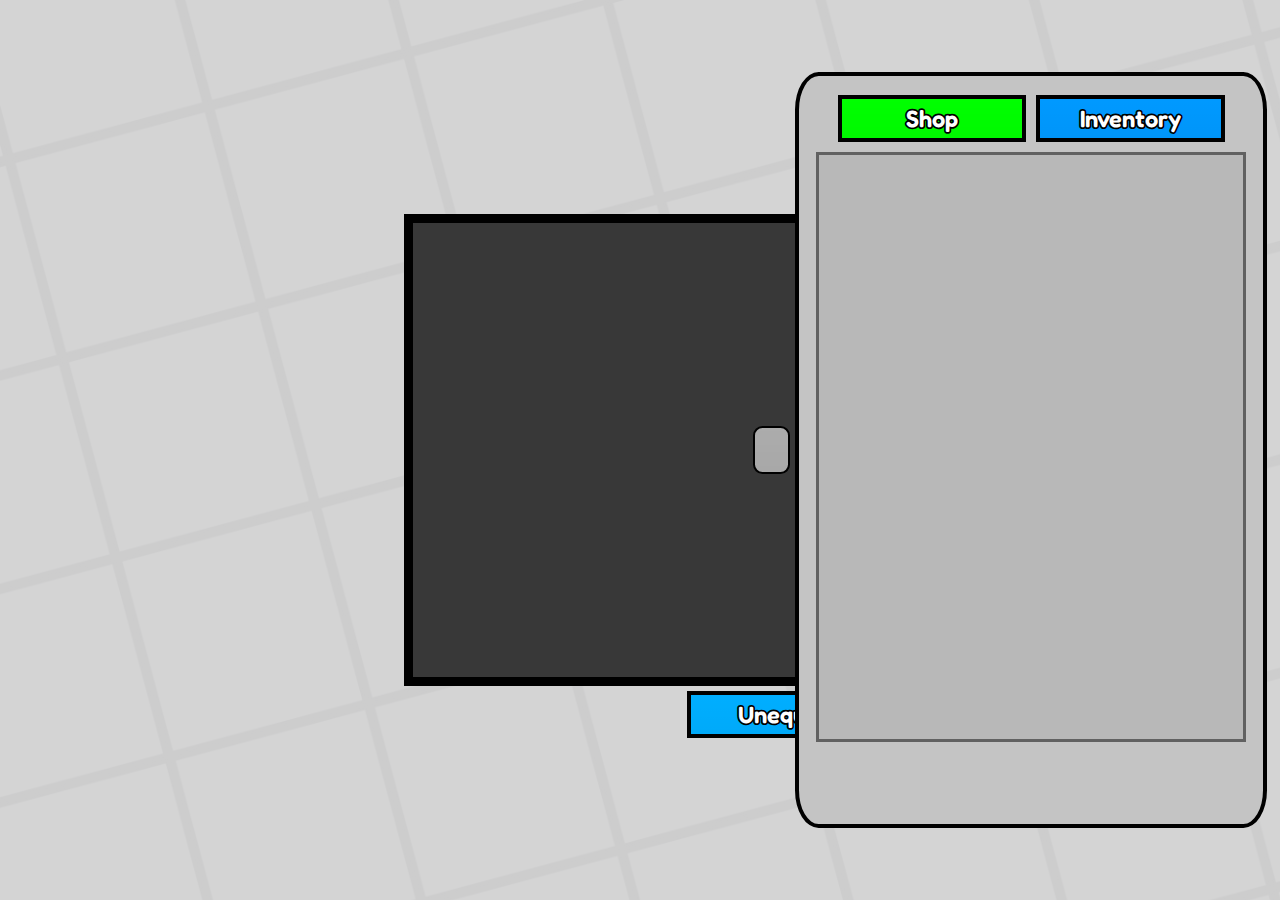
<file: index.min.html>
<!DOCTYPE html><html lang="eng"><head><meta charset="UTF-8"><meta name="viewport" content="width=device-width,initial-scale=1"><title>Wealthix</title><script src="main.min.js"></script><link rel="stylesheet" href="style.min.css"></head><body><div id="wrapper"><p id="cash-amount"></p><div id="field-area"><div id="field"></div><button id="unequip-generator" class="button"><p>Unequip</p></button></div><div id="main-frame-container"><button id="close-main-frame" class="button"><p id="close-main-frame-text"></p></button><div id="main-frame" class="frame"><p id="main-frame-header"></p><div id="main-frame-tabs"><button id="shop-tab" class="button"><p>Shop</p></button><button id="inventory-tab" class="button"><p>Inventory</p></button></div><div id="main-frame-content"><div id="shop-content" class="darker-frame"><div id="newbie-constructor" class="constructor newbie"><div class="div newbie"></div><div><p>Newbie constructor</p><button id="newbie" class="button"><p>Open</p></button></div></div><div id="intermediate-constructor" class="constructor intermediate"><div class="div intermediate"></div><div><p>Intermediate constructor</p><button id="intermediate" class="button"><p>Open</p></button></div></div><div id="advanced-constructor" class="constructor advanced"><div class="div advanced"></div><div><p>Advanced constructor</p><button id="advanced" class="button"><p>Open</p></button></div></div></div><div id="inventory-content" class="darker-frame"><p id="is-inventory-empty"></p></div></div></div></div><div id="frame" style="display:none"><div id="inventory-tools" class="frame" style="display:none"><button id="inventory-tools-close" class="close"><p>X</p></button><p id="inventory-tools-info"></p><div id="inventory-tools-buttons"><button id="equip-generator" class="button"><p>Equip</p></button><button id="upgrade-generator" class="button"><p id="upgrading">Upgrade</p></button><button id="sell-generator" class="button"><p id="selling">Sell</p></button></div></div><div id="constructor-opened" class="frame" style="display:none"><button id="constructor-opened-close" class="close"><p>X</p></button><div id="constructor-opened-info-div"><div id="constructor-opened-div" class="div"></div><p id="constructor-opened-info"></p></div><button id="constructor-opened-buy" class="button"><p>Buy</p></button><div id="constructor-opened-generators" class="darker-frame"></div></div></div><div id="frame-2" style="display:none"><div id="generator-got" class="frame" style="display:none"><p>You got:</p><div id="generator-got-buttons"><button id="generator-got-sell" class="button"><p id="selling-2">Sell</p></button><button id="generator-got-ok" class="button"><p>Okay</p></button></div></div></div><div id="placing-generator" class="frame" style="display:none"><p id="placing-generator-info"></p><button id="cancel-placing-generator" class="button"><p>Cancel</p></button></div></div></body></html>
</file>
<file: style.min.css>
#wrapper,body{overflow:hidden;margin:0}input,option,p,select,span{-webkit-text-stroke:#000 0.15em;paint-order:stroke fill}.button,input{height:5.24vmin}*,.generator{text-align:center}.generator,.generator p{font-size:calc(var(--generator-size-px) / 3)}.inventory-generator>p,body,div{display:flex}#frame,#frame-2,#is-inventory-empty,.inventory-generator>p,::after,::before{width:100%;position:absolute}#intermediate,#newbie{border-color:var(--intermediate-constructor-open-border-color)}#bulk-sell,#generator-got-sell,#sell-generator{background-color:var(--sell-generator-color)}#div-animation-frame,#frame,#frame-2{background-color:#00000079;height:100%}#field,#music-toggle,.close,.div,.generator{aspect-ratio:1/1}button,select{cursor:pointer}:root{--background-color:#d3d3d3;--cash-color:#00ff00;--field-bg-color:#383838;--field-border-color:#000;--frame-bg-color:#c4c4c4;--darker-frame-color:#b8b8b8;--darker-frame-border-color:#616161;--darkerer-frame-color:#a0a0a0;--darkerer-frame-border-color:#525252;--frame-border-color:#000000;--button-bg-color:#acacac;--button-border-color:#000000;--shop-tab-color:#00ff00;--inventory-tab-color:#0099ff;--level-tab-color:#ffff00;--diamonds-tab-color:#0ae2ff;--generator-level-color:#ffff00;--equip-generator-color:#00aeff;--unequip-generator-color:#00aeff;--upgrade-generator-color:#eeff00;--sell-generator-color:#ff0000;--enchant-color:#8c00ff;--rarity-color:#0099ff;--cancel:#ff0000;--generator-selected:#00ff00;--generator-selected-remove:#ff0000;--scrollbar-bg-color:#303030;--scrollbar-thumb-color:#555;--yes-color:#00ff00;--chance-color:#fff;--input-bg-color:#9b9b9b;--input-border-color:#000000;--input-text-color:#ffffff;--level-milestones-bg-color:#8d8d8d;--level-milestones-border-color:#494949;--level-color:#ffff00;--upgrade-level-color:#00ff00;--slot-color:#00ffff;--inventory-slot-color:#0004ff;--diamond-color:#0ae2ff;--diamond-upgrades-bg-color:#8d8d8d;--diamond-upgrades-border-color:#494949;--diamond-upgrade-bg-color:#bebebe;--diamond-upgrade-border-color:#2c2c2c;--positive-color:#00ff00;--negative-color:#ff0000;--neutral-color:#ffffff;--settings-color:#6d6d6d;--settings-subtext-color:#a0a0a0;--gamespeed-color:#ea00ff;--darker-text-color:#b3b3b3;--select-bg-color:#868686;--select-text-color:#ffffff;--undefined-generator-bg-color:#979797;--undefined-generator-border-color:#414141;--undiscovered-generator-bg-color:#858585;--undiscovered-generator-border-color:#686868;--undiscovered-generator-question-mark-color:#ffffff;--super-undiscovered-generator-bg-color:#292929;--super-undiscovered-generator-border-color:#111111;--super-undiscovered-generator-question-mark-color:#ffffff;--super-undiscovered-generator-chance-color:#ffff00;--mega-undiscovered-generator-bg-color:#000000;--mega-undiscovered-generator-border-color:#000000;--mega-undiscovered-generator-question-mark-color:#ffffff;--mega-undiscovered-generator-chance-color:#ff0000;--basic-generator-bg-color:#d8d8d8;--basic-generator-border-color:#7e7e7e;--uncommon-generator-bg-color:#74ff9d;--uncommon-generator-border-color:#4ea869;--rare-generator-bg-color:#74b0ff;--rare-generator-border-color:#476d9e;--epic-generator-bg-color:#ba71f7;--epic-generator-border-color:#804fa8;--legendary-generator-bg-color:#e3f771;--legendary-generator-border-color:#94a149;--mythical-generator-bg-color:#f77171;--mythical-generator-border-color:#a14949;--unique-generator-bg-color:#adf771;--unique-generator-border-color:#679145;--fabled-generator-bg-color:#f7c171;--fabled-generator-border-color:#967545;--divine-generator-bg-color:#71f7f0;--divine-generator-border-color:#459490;--divine-generator-secondary-bg-color:#71bbf7;--divine-generator-secondary-border-color:#436e91;--exotic-generator-bg-color:#7a71f7;--exotic-generator-border-color:#413c8a;--exotic-generator-secondary-bg-color:#f7719e;--exotic-generator-secondary-border-color:#863d55;--arcane-generator-bg-color:#87f771;--arcane-generator-border-color:#4b8a3f;--arcane-generator-secondary-bg-color:#be9361;--arcane-generator-secondary-border-color:#70573a;--ethereal-generator-bg-color:#d8b6ff;--ethereal-generator-border-color:#6c5c80;--ethereal-generator-secondary-bg-color:#a763f5;--ethereal-generator-secondary-border-color:#5d3888;--titanic-generator-bg-color:#000000;--titanic-generator-border-color:#ff7b00;--titanic-generator-secondary-bg-color:#ff9a3b;--titanic-generator-secondary-border-color:#724623;--phantom-generator-bg-color:#313131;--phantom-generator-border-color:#1a1a1a;--phantom-generator-secondary-bg-color:#757575;--phantom-generator-secondary-border-color:#474747;--transcendent-generator-bg-color:#ff0000;--transcendent-generator-border-color:#3700ff;--transcendent-generator-secondary-bg-color:#15ff00;--transcendent-generator-secondary-border-color:#ffffff;--newbie-constructor-bg-color:#62ff7c;--newbie-constructor-border-color:#2c813a;--newbie-constructor-open-bg-color:#33b433;--newbie-constructor-open-border-color:#000000;--newbie-constructor-div-bg-color:#00ff00;--newbie-constructor-div-border-color:#000000;--intermediate-constructor-bg-color:#62cdff;--intermediate-constructor-border-color:#3d7a96;--intermediate-constructor-open-bg-color:#3f8ecf;--intermediate-constructor-open-border-color:#000000;--intermediate-constructor-div-bg-color:#00a2ff;--intermediate-constructor-div-border-color:#000000;--advanced-constructor-bg-color:#b464ff;--advanced-constructor-border-color:#7743a8;--advanced-constructor-open-bg-color:#8c3bd8;--advanced-constructor-open-border-color:#000000;--advanced-constructor-div-bg-color:#8400ff;--advanced-constructor-div-border-color:#000000;--generator-size:25%;--generator-size-px:1px;--generator-speed-work:1s;--generator-dimension:1}:root.dark-theme{--background-color:#3d3d3d;--cash-color:#00ff00;--field-bg-color:#383838;--field-border-color:#000;--frame-bg-color:#383838;--darker-frame-color:#313131;--darker-frame-border-color:#1b1b1b;--darkerer-frame-color:#202020;--darkerer-frame-border-color:#525252;--frame-border-color:#000000;--button-bg-color:#555555;--button-border-color:#000000;--scrollbar-bg-color:#2c2c2c;--scrollbar-thumb-color:#555;--chance-color:#fff;--input-bg-color:#3a3a3a;--input-border-color:#000000;--input-text-color:#ffffff;--level-milestones-bg-color:#1b1b1b;--level-milestones-border-color:#000000;--diamond-upgrades-bg-color:#8d8d8d;--diamond-upgrades-border-color:#494949;--diamond-upgrade-bg-color:#474747;--diamond-upgrade-border-color:#000000;--settings-color:#6d6d6d;--settings-subtext-color:#a0a0a0;--darker-text-color:#b3b3b3;--select-bg-color:#636363;--select-text-color:#ffffff}@font-face{font-family:main;src:url('Fredoka-SemiBold.ttf')}::-webkit-scrollbar{background-color:var(--scrollbar-bg-color)}::-webkit-scrollbar-thumb{background-color:var(--scrollbar-thumb-color)}*{box-sizing:border-box;align-items:center;justify-content:center;font-family:main;user-select:none;-webkit-user-select:none;touch-action:manipulation}#field,#wrapper{flex-direction:column}::after,::before{z-index:-100;height:100%;left:0;top:0}body{background-color:var(--background-color)}#wrapper{font-size:5.24vmin;width:100vw;height:100vh}#wrapper::after{content:'';background-image:url('images/background.png');opacity:.0392}option,p,select,span{color:#fff}option,select{color:var(--select-text-color)}p,span{margin:0;pointer-events:none}.button{background-color:var(--button-bg-color);border:.524vmin solid var(--button-border-color);width:20.986vmin}button{background:linear-gradient(#0000,rgb(0 0 0/20%)) top/100% 800%;transition:background .1s}button:hover{background-position:bottom}#level-upgrade-div>p:nth-child(2),#theme>p,.constructor>div>p,.diamond-upgrade>div>p,button:not(.close):not(.inventory-generator){font-size:.5em}input{background-color:var(--input-bg-color);border:.524vmin solid var(--input-border-color);outline:0;color:var(--input-text-color);font-size:.75em;width:2.5em;text-overflow:clip}input[type=number]{-moz-appearance:textfield;appearance:textfield}input::-webkit-inner-spin-button,input::-webkit-outer-spin-button{appearance:none;-webkit-appearance:none}.no-transition{transition:none!important}.frame{background-color:var(--frame-bg-color);border-color:var(--frame-border-color)}.darker-frame{background-color:var(--darker-frame-color);border-color:var(--darker-frame-border-color)}#level-upgrade-div,.darkerer-frame{background-color:var(--darkerer-frame-color)}.darkerer-frame{border-color:var(--darkerer-frame-border-color)}#cash-amount{position:absolute;top:.524vmin;color:var(--cash-color)}#field{font-size:0;text-align:start;display:grid;grid-template-rows:repeat(var(--generator-dimension),var(--generator-size-px));grid-template-columns:repeat(var(--generator-dimension),var(--generator-size-px));min-width:52.46vmin;max-width:52.46vmin;background-color:var(--field-bg-color);border:1.049vmin var(--field-border-color) solid}.generator{position:relative;border:calc(var(--generator-size-px)/ 25) solid;width:auto}.generator p{position:absolute;top:50%;left:50%;transform:translate(-50%,-50%);color:var(--cash-color);transition:var(--generator-speed-work) ease;transition-property:opacity,top;opacity:0}.generator.undefined{background-color:var(--undefined-generator-bg-color);border-color:var(--undefined-generator-border-color)}.generator.undefined p{display:none}.generator.basic,.inventory-generator.basic{background-color:var(--basic-generator-bg-color);border-color:var(--basic-generator-border-color)}.generator.uncommon,.inventory-generator.uncommon{background-color:var(--uncommon-generator-bg-color);border-color:var(--uncommon-generator-border-color)}.generator.rare,.inventory-generator.rare{background-color:var(--rare-generator-bg-color);border-color:var(--rare-generator-border-color)}.generator.epic,.inventory-generator.epic{background-color:var(--epic-generator-bg-color);border-color:var(--epic-generator-border-color)}.generator.legendary,.inventory-generator.legendary{background-color:var(--legendary-generator-bg-color);border-color:var(--legendary-generator-border-color)}.generator.mythical,.inventory-generator.mythical{background-color:var(--mythical-generator-bg-color);border-color:var(--mythical-generator-border-color)}.generator.unique,.inventory-generator.unique{background-color:var(--unique-generator-bg-color);border-color:var(--unique-generator-border-color)}.generator.fabled,.inventory-generator.fabled{background-color:var(--fabled-generator-bg-color);border-color:var(--fabled-generator-border-color)}.generator.divine,.inventory-generator.divine{animation:8s linear infinite divine}.generator.exotic,.inventory-generator.exotic{animation:8s linear infinite exotic}.generator.arcane,.inventory-generator.arcane{animation:8s linear infinite arcane}.generator.ethereal,.inventory-generator.ethereal{animation:8s linear infinite ethereal}.generator.titanic,.inventory-generator.titanic{animation:8s linear infinite titanic}.generator.phantom,.inventory-generator.phantom{animation:8s linear infinite phantom}.generator.transcendent,.inventory-generator.transcendent{animation:8s linear infinite transcendent}.italic{font-style:italic}.darker-text{color:var(--darker-text-color)}.cash{color:var(--cash-color)}.level{color:var(--generator-level-color)}.rarity{color:var(--rarity-color)}.slot{color:var(--slot-color)}.inventory-slot{color:var(--inventory-slot-color)}#diamond-amount,.diamond{color:var(--diamond-color)}.enchant{color:var(--enchant-color)}#gamespeed,.gamespeed{color:var(--gamespeed-color)}#label.negative,.negative{color:var(--negative-color)}#main-frame-container{position:absolute;right:1%;gap:.524vmin;transition:transform .5s,right .5s;pointer-events:none}#main-frame-container>*,#upgrade-frame-container>*{pointer-events:auto}#main-frame-container.hidden{right:0;transform:translateX(52.46vmin)}#main-frame,#upgrade-frame{width:52.46vmin;height:83.94vmin;border-width:.524vmin;border-style:solid;border-radius:5%;flex-direction:column;gap:1.049vmin;justify-content:start;padding-top:1.049vmin}#main-frame-header,#music-toggle>p,#upgrade-frame-header{font-size:1em}#main-frame-tabs,#upgrade-frame-tabs{gap:1.049vmin}#shop-tab{background-color:var(--shop-tab-color)}#inventory-tab{background-color:var(--inventory-tab-color)}#main-frame-content{width:92.5%;height:80%;position:relative;overflow-x:hidden;border:.419vmin solid var(--darker-frame-border-color)}#inventory-generator-container,#main-frame-content>div{width:100%;height:100%;transition:transform 750ms;position:absolute}.inventory-generator{padding:0;position:relative;display:inline-block;aspect-ratio:1/1;border:.524vmin solid;width:10.493vmin;font-size:.275em}.inventory-generator>p:first-child{top:0;color:#fff}.inventory-generator>p:nth-child(2){top:50%;transform:translateY(-50%);color:var(--cash-color)}.inventory-generator>p:nth-child(3){bottom:0;color:var(--generator-level-color)}.inventory-generator>p:nth-child(4){bottom:20%;color:var(--enchant-color)}.inventory-generator.undiscovered{background-color:var(--undiscovered-generator-bg-color);border-color:var(--undiscovered-generator-border-color)}.inventory-generator.undiscovered p:nth-child(2){color:var(--undiscovered-generator-question-mark-color);font-size:2em}.inventory-generator.super-undiscovered{background-color:var(--super-undiscovered-generator-bg-color);border-color:var(--super-undiscovered-generator-border-color)}.inventory-generator.super-undiscovered p:nth-child(2){color:var(--super-undiscovered-generator-question-mark-color);font-size:3em}.inventory-generator.mega-undiscovered{background-color:var(--mega-undiscovered-generator-bg-color);border-color:var(--mega-undiscovered-generator-border-color)}.inventory-generator.mega-undiscovered p:nth-child(2){color:var(--mega-undiscovered-generator-question-mark-color);font-size:4em}.inventory-generator.mega-undiscovered p:nth-child(3){color:var(--mega-undiscovered-generator-chance-color)!important}@keyframes divine{0%,100%{background-color:var(--divine-generator-bg-color);border-color:var(--divine-generator-border-color)}50%{background-color:var(--divine-generator-secondary-bg-color);border-color:var(--divine-generator-secondary-border-color)}}@keyframes exotic{0%,100%{background-color:var(--exotic-generator-bg-color);border-color:var(--exotic-generator-border-color)}50%{background-color:var(--exotic-generator-secondary-bg-color);border-color:var(--exotic-generator-secondary-border-color)}}@keyframes arcane{0%,100%{background-color:var(--arcane-generator-bg-color);border-color:var(--arcane-generator-border-color)}50%{background-color:var(--arcane-generator-secondary-bg-color);border-color:var(--arcane-generator-secondary-border-color)}}@keyframes ethereal{0%,100%{background-color:var(--ethereal-generator-bg-color);border-color:var(--ethereal-generator-border-color)}50%{background-color:var(--ethereal-generator-secondary-bg-color);border-color:var(--ethereal-generator-secondary-border-color)}}@keyframes titanic{0%,100%{background-color:var(--titanic-generator-bg-color);border-color:var(--titanic-generator-border-color)}50%{background-color:var(--titanic-generator-secondary-bg-color);border-color:var(--titanic-generator-secondary-border-color)}}@keyframes phantom{0%,100%{background-color:var(--phantom-generator-bg-color);border-color:var(--phantom-generator-border-color)}50%{background-color:var(--phantom-generator-secondary-bg-color);border-color:var(--phantom-generator-secondary-border-color)}}@keyframes transcendent{0%,100%{background-color:var(--transcendent-generator-bg-color);border-color:var(--transcendent-generator-border-color)}50%{background-color:var(--transcendent-generator-secondary-bg-color);border-color:var(--transcendent-generator-secondary-border-color)}}#afk-time,#inventory-content{flex-direction:column}#inventory-generator-container{position:relative;display:grid;padding:.524vmin .524vmin .524vmin 0;overflow-x:hidden;overflow-y:scroll;grid-template-columns:repeat(4,10.49vmin);grid-auto-rows:10.49vmin;gap:.524vmin;top:0}#is-inventory-empty{left:50%;transform:translateX(-50%);top:5%;font-size:.5em}#frame,#frame-2{transition:background 250ms,opacity 250ms}#afk-time,#constructor-opened,#inventory-tools,#settings-menu{position:relative;width:62.95vmin;height:41.97vmin;border:.524vmin solid;border-radius:1.573vmin}#inventory-tools>.inventory-generator{left:15%;top:30%;transform:scale(2.5);pointer-events:none}#inventory-tools>*{order:1;position:absolute}#inventory-tools-buttons{bottom:2%;gap:1.049vmin}#inventory-tools-buttons>button{width:18.88vmin}#equip-generator{background-color:var(--equip-generator-color)}#upgrade-generator{background-color:var(--upgrade-generator-color)}.close{width:5.246vmin;font-size:.75em;background:0 0;right:0;top:0;border:none}#generator-got,#placing-generator,.constructor,.div{border:.524vmin solid}.close>p{transition:color .1s}.close:hover>p{color:red}#inventory-tools-info{text-align:start;font-size:.6em;left:50%;transform:translateY(-20%)}#placing-generator{bottom:0;position:absolute;width:52.46vmin;height:15.73vmin;flex-direction:column;gap:2.09vmin;transition:opacity 250ms}#diamonds-content>p,#level-milestones-text,#music-toggle.on>p,#no-generators>p,#placing-generator>p:first-child,#upgrade-generator-bulk>p{font-size:.75em}#placing-generator>button{background-color:var(--cancel)}body.placingGenerator .generator:hover{border-color:var(--generator-selected)}body.unequippingGenerator .generator:not(.undefined):hover{border-color:var(--generator-selected-remove)}#shop-content{justify-content:start;padding-top:2.623vmin;flex-direction:column;gap:5.246vmin}.constructor{position:relative;width:100%;height:15.73vmin}#afk-time>*,#cash-income,#constructor-opened>*,#diamond-amount,#div-animation,#div-animation-frame,#enchant-generator,#enchant-menu>*,#gamespeed,#generator-got>*,#label,#level-up-div>p,#settings,#settings-menu>*,#settings>p:nth-child(2),#unequip-generator,#upgrade-frame-container,#upgrade-generator-bulk,#version,.constructor>*{position:absolute}#bulk-sell,#enchant-menu,#field-area,#generator-got{position:relative}.constructor>div:nth-child(2){flex-direction:column;right:5%;gap:1.049vmin;width:26.23vmin}.constructor .div{left:5%}.div{width:10.49vmin}.constructor.newbie{background-color:var(--newbie-constructor-bg-color);border-color:var(--newbie-constructor-border-color)}.div.newbie{background-color:var(--newbie-constructor-div-bg-color);border-color:var(--newbie-constructor-div-border-color)}#newbie{background-color:var(--newbie-constructor-open-bg-color)}.constructor.intermediate{background-color:var(--intermediate-constructor-bg-color);border-color:var(--intermediate-constructor-border-color)}.constructor.intermediate>div>p{font-size:.43em}.div.intermediate{background-color:var(--intermediate-constructor-div-bg-color);border-color:var(--intermediate-constructor-div-border-color);background-image:url(images/constr2.svg)}#intermediate{background-color:var(--intermediate-constructor-open-bg-color)}.constructor.advanced{background-color:var(--advanced-constructor-bg-color);border-color:var(--advanced-constructor-border-color)}.constructor.advanced>div>p{font-size:.45em}.div.advanced{background-color:var(--advanced-constructor-div-bg-color);border-color:var(--advanced-constructor-div-border-color);background-image:url(images/constr3.svg)}#advanced{background-color:var(--advanced-constructor-open-bg-color);border-color:var(--advanced-constructor-open-border-color)}#constructor-opened-info-div{left:2.5%;flex-direction:column;gap:2.09vmin;width:31.47vmin}#constructor-opened-info-div>.div{width:20.98vmin;border-width:1.049vmin;left:12.5%;top:10%}#constructor-opened-info{font-size:.6em}#constructor-opened-buy{right:calc(5% + 1.049vmin);bottom:5%;background-color:var(--cash-color)}#afk-time>button,#generator-got-ok{background-color:var(--yes-color)}#constructor-opened-generators{width:23.08vmin;height:26.23vmin;border:.524vmin solid;right:5%;top:15%;display:grid;grid-template-columns:repeat(2,50%);grid-template-rows:repeat(2,10.493vmin);overflow-y:scroll;overflow-x:hidden;scrollbar-gutter:stable}#constructor-opened-generators>.inventory-generator{pointer-events:none;width:100%}#constructor-opened-generators>.inventory-generator>p:nth-child(3){color:var(--chance-color)}#constructor-opened-generators>.inventory-generator.super-undiscovered>p:nth-child(3){color:var(--super-undiscovered-generator-chance-color)}#constructor-opened-generators::-webkit-scrollbar{width:1.049vmin}#generator-got{width:52.46vmin;height:41.97vmin;border-radius:1.573vmin}#afk-time>p:first-child,#enchant-menu-header,#generator-got>p{top:5%}#generator-got-buttons{bottom:5%;gap:2.623vmin}#generator-got>.inventory-generator{transform:scale(2);pointer-events:none}#unequip-generator{right:0;bottom:-5.771vmin;background-color:var(--unequip-generator-color)}#gamespeed{bottom:-5.771vmin;left:5%;font-size:.8em}#close-main-frame,#close-upgrade-frame{width:4.197vmin;height:5.246vmin;border-width:.314vmin;border-radius:1.049vmin}#diamond-upgrades-container,#upgrade-frame-content{overflow-x:hidden;border:.419vmin solid var(--darker-frame-border-color)}#inventory-buttons{height:10%;width:100%;gap:1vmin;padding-right:1vmin;padding-left:1vmin}#bulk-sell{right:0}#inventory-slots{font-size:.75em;width:100%}#div-animation-frame{z-index:10;width:100%;top:0;left:0}#upgrade-generator-bulk{bottom:-35%;transform:translateY(100%);gap:.524vmin}#version{font-size:.5em;right:2.5%;bottom:1%}#upgrade-frame-container{left:1%;gap:.524vmin;transition:transform .5s,right .5s;pointer-events:none}#upgrade-frame-container.hidden{left:0;transform:translateX(-52.46vmin)}::-webkit-scrollbar{width:1.049vmin}#upgrade-frame-content{position:relative;width:92.5%;height:80%}#upgrade-frame-content>div{width:100%;height:100%;flex-direction:column;transition:transform 750ms;position:absolute}#level-milestones>div,.diamond-upgrade{width:100%;height:fit-content}#level-content{padding-top:2.24vmin}#level-upgrade-div,.diamond-upgrade{padding-top:1vmin;padding-bottom:1vmin}#level-upgrade-div{flex-direction:column;gap:2vmin;margin-bottom:2vmin}#level-up-div>p{font-size:.75em;color:var(--cash-color);margin-left:6.5em;transition:opacity .5s;font-family:sans-serif;font-weight:100}#level-up{background-color:var(--upgrade-level-color)}#level-milestones{width:100%;height:100%;background-color:var(--level-milestones-bg-color);border:.524vmin solid var(--level-milestones-border-color);flex-direction:column;overflow-x:hidden;overflow-y:auto;justify-content:start}#level-milestones>div>p{font-size:.5em;width:90%}.level-milestone-description{font-size:.7em;line-height:1.25em;display:inline-block}#cash-income{bottom:.524vmin;transform:translateX(calc(-50vw + 50% + 10vmin));font-size:.5em;color:var(--cash-color)}#diamond-amount{bottom:.524vmin;font-size:.9em}#level-tab{background-color:var(--level-tab-color)}#diamond-tab,.diamond-upgrade>div>button{background-color:var(--diamond-color)}#diamonds-content{justify-content:start;gap:1vmin}#diamond-info-div>p{font-size:.5em;padding:1vmin}#diamond-upgrades{width:100%;height:100%;justify-content:start;flex-direction:column;gap:.5vmin}#diamond-upgrades-container{justify-content:start;padding-top:3vmin;padding-bottom:3vmin;gap:3vmin;width:100%;height:100%;flex-direction:column;overflow-y:scroll}.diamond-upgrade{background-color:var(--diamond-upgrade-bg-color);border:.524vmin solid var(--diamond-upgrade-border-color);border-left:none;border-right:none}.diamond-upgrade>p{margin-left:2.5%;margin-right:2.5%;width:45%;font-size:.5em}.diamond-upgrade>div{flex-direction:column;gap:1vmin;width:50%}#afk-time>p:nth-child(2){font-size:.75em;width:75%}#afk-time>button{bottom:5%}#settings{width:6vmin;height:6vmin;left:3%;top:1%;background-color:var(--settings-color);border-width:.524vmin}#enchant-generator,#enchant:not(.remove),#upgrade-enchant{background-color:var(--enchant-color)}#settings>p{font-size:120%;line-height:105%;padding:0}#settings>p:nth-child(2){line-height:0;font-size:45%;color:var(--settings-subtext-color);width:100%;left:50%;transform:translateX(-50%)}#settings-menu>p{top:2.5%;font-size:.6em}#no-generators{width:15vmin;height:15vmin;right:5%;bottom:5%}#label{bottom:.524vmin;transition:opacity 1s 1s;z-index:100;font-size:.75em}#label.positive{color:var(--positive-color)}#label.neutral{color:var(--neutral-color)}#enchant-generator{right:0;transform:translateY(calc(-100% - 1vmin))}#enchant-menu{width:62.46vmin;height:41.97vmin;border:.524vmin solid;border-radius:1.573vmin}#enchant-menu-buttons{bottom:5%;gap:2vmin}#enchant-menu-buttons>button{width:25vmin}#enchant.remove,#music-toggle{background-color:var(--negative-color)}#enchant-menu-info{width:90%;font-size:.65em}#setting-container{gap:1vmin}#music-toggle{width:12.5vmin;height:unset}#music-toggle.on{background-color:var(--positive-color)}#theme{flex-direction:column;gap:1vmin;padding:1vmin}select{background-color:var(--select-bg-color)}option{border:none;outline:0}#theme-selector{width:10vmin;height:5vmin;border:none}
</file>
